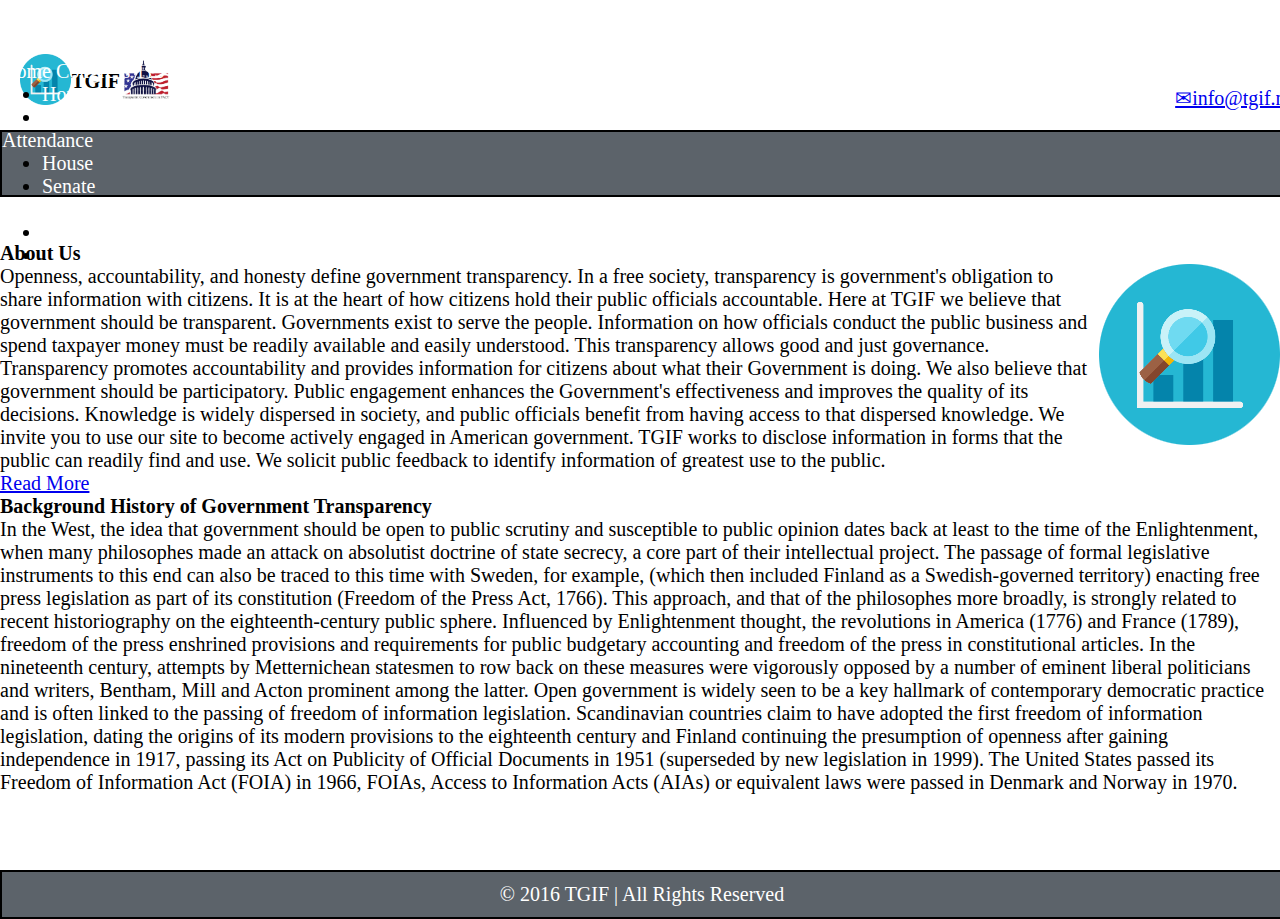
<file: index.html>
<!DOCTYPE html>
<html lang="en">
<head>
    <meta charset="UTF-8">
    <meta http-equiv="X-UA-Compatible" content="IE=edge">
    <meta name="viewport" content="width=device-width, initial-scale=1.0">
    <title>TGIF</title>
    <link href="https://cdn.jsdelivr.net/npm/bootstrap@5.0.1/dist/css/bootstrap.min.css" rel="stylesheet" integrity="sha384-+0n0xVW2eSR5OomGNYDnhzAbDsOXxcvSN1TPprVMTNDbiYZCxYbOOl7+AMvyTG2x" crossorigin="anonymous">
    <link rel="stylesheet" href="./styles/main.css">
    <link rel="shortcut icon" href="./img/favicon.png" type="image/x-icon">
</head>
<body>
  <div id="wrapper">
    <header>
        <div class="headerT">
            <div><img src="./img/favicon.png" alt="magnifier"></div>
            <div><h1>TGIF</h1></div>
            <div><img src="./img/logo.png" alt="logo" ></div>
        </div>
        <div>  
        <a href="mailto:info@tgif.net">&#9993;info@tgif.net</a>    
    </div>
    </header>
    <div class = "navbar">
        <nav>    
        <div class="dropdown">
            <a href="index.html">Home</a>

            <a class="btn btn-secondary dropdown-toggle" href="#" role="button" id="dropdownMenuLink" data-bs-toggle="dropdown" aria-expanded="false">
              Congress 113
            </a>
          
            <ul class="dropdown-menu" aria-labelledby="dropdownMenuLink">
              <li><a class="dropdown-item" href="./house_members.html">House</a></li>
              <li><a class="dropdown-item" href="./senate_members.html">Senate</a></li>
            </ul>
            <a class="btn btn-secondary dropdown-toggle" href="#" role="button" id="dropdownMenuLink" data-bs-toggle="dropdown" aria-expanded="false">
                Attendance
              </a>
            
              <ul class="dropdown-menu" aria-labelledby="dropdownMenuLink">
                <li><a class="dropdown-item" href="./house_attendance.html">House</a></li>
                <li><a class="dropdown-item" href="./senate_attendance.html">Senate</a></li>
              </ul>
              <a class="btn btn-secondary dropdown-toggle" href="#" role="button" id="dropdownMenuLink" data-bs-toggle="dropdown" aria-expanded="false">
                Party Loyalty
              </a>
            
              <ul class="dropdown-menu" aria-labelledby="dropdownMenuLink">
                <li><a class="dropdown-item" href="./house_party_loyalty.html">House</a></li>
                <li><a class="dropdown-item" href="./senate_party_loyalty.html">Senate</a></li>
              </ul>
          </div>
        </nav>        
    </div>
        <main>
            <section>
                <div class="section1">
                <div>
                <h2>About Us</h2>
<p>Openness, accountability, and honesty define government transparency. In a free society, transparency is government's obligation to share information with citizens. It is at the heart of how citizens hold their public officials accountable. Here at TGIF we believe that government should be transparent.

Governments exist to serve the people. Information on how officials conduct the public business and spend taxpayer money must be readily available and easily understood. This transparency allows good and just governance. Transparency promotes accountability and provides information for citizens about what their Government is doing.

We also believe that government should be participatory. Public engagement enhances the Government's effectiveness and improves the quality of its decisions. Knowledge is widely dispersed in society, and public officials benefit from having access to that dispersed knowledge. We invite you to use our site to become actively engaged in American government.

TGIF works to disclose information in forms that the public can readily find and use. We solicit public feedback to identify information of greatest use to the public.</p>
                </div>
                <div class="image"><img src="img/magnifier.png" alt="magnifier"></div>
            </div>
            </section>
            <section>
                <p>
                    <a class="btn btn-primary" data-bs-toggle="collapse" href="#multiCollapseExample1" role="button" aria-expanded="false" aria-controls="multiCollapseExample1">Read More</a>
                  </p>
                  <div class="row">
                    <div class="col">
                      <div class="collapse multi-collapse" id="multiCollapseExample1">
                        <div class="card card-body">
                            <h3>Background History of Government Transparency</h3>
                            <p>In the West, the idea that government should be open to public scrutiny and susceptible to public opinion dates back at least to the time of the Enlightenment, when many philosophes made an attack on absolutist doctrine of state secrecy, a core part of their intellectual project. The passage of formal legislative instruments to this end can also be traced to this time with Sweden, for example, (which then included Finland as a Swedish-governed territory) enacting free press legislation as part of its constitution (Freedom of the Press Act, 1766). This approach, and that of the philosophes more broadly, is strongly related to recent historiography on the eighteenth-century public sphere.

                                Influenced by Enlightenment thought, the revolutions in America (1776) and France (1789), freedom of the press enshrined provisions and requirements for public budgetary accounting and freedom of the press in constitutional articles. In the nineteenth century, attempts by Metternichean statesmen to row back on these measures were vigorously opposed by a number of eminent liberal politicians and writers, Bentham, Mill and Acton prominent among the latter.
                                
                                Open government is widely seen to be a key hallmark of contemporary democratic practice and is often linked to the passing of freedom of information legislation. Scandinavian countries claim to have adopted the first freedom of information legislation, dating the origins of its modern provisions to the eighteenth century and Finland continuing the presumption of openness after gaining independence in 1917, passing its Act on Publicity of Official Documents in 1951 (superseded by new legislation in 1999).
                                
                                The United States passed its Freedom of Information Act (FOIA) in 1966, FOIAs, Access to Information Acts (AIAs) or equivalent laws were passed in Denmark and Norway in 1970.</p>
            
                        </div>
                      </div>
                    </div>
                    <div class="col">
                      <div class="collapse multi-collapse" id="multiCollapseExample2">
                        <div class="card card-body">
                        </div>
                      </div>
                    </div>
                  </div>
            </section> 

        </main>
        <footer>
            &copy; 2016 TGIF | All Rights Reserved
        </footer>
    </div>

    
<script src="https://cdn.jsdelivr.net/npm/bootstrap@5.0.1/dist/js/bootstrap.bundle.min.js" integrity="sha384-gtEjrD/SeCtmISkJkNUaaKMoLD0//ElJ19smozuHV6z3Iehds+3Ulb9Bn9Plx0x4" crossorigin="anonymous"></script>

</body>
</html>
</file>
<file: styles/main.css>
html * {
    margin: 0;
    box-sizing: center;
    font-size: 20px;
} 


header{
    width: 100vw;
    height: 10vh;
    display: flex;
    justify-content: space-between;
    align-items: flex-end;
    font-size: 23px;
    padding: 20px;


}
header img{
    width: 4vw;

}


.headerT{
    display:flex;
    align-items:center;
    justify-content: flex-start;
}

nav{
    width: 100vw; 
    height:7vh;
    background-color:#5c636a;
    display:flex;
    justify-content: flex-start;
    align-items: center;
    text-decoration:none;
    border: 2px solid black;
    
}
nav a{
    text-decoration: none;
    color:white;
}

main{
    width: 100vw;
    height:73vh;
    overflow:auto;
      
}

div.ex1 {
    background-color: lightblue;
    height: 40px;
    width: 200px;
    overflow-y: scroll;
  }
footer{
    width: 100vw;
    height:5vh;
    background-color:#5c636a;
    display:flex;
    justify-content: center;
    align-items: center;
    border: 2px solid black;
    color:white    ;
    margin-top: 1rem;
}

.section1{
    display:flex;
    flex-direction: row;
    align-items: center;
    margin-top: 5vh;
}

.table-sortable :not(a){
    width:100vw;
    border: 2px solid black;
    text-align:center;
    font-size: 18px;
}

div.firstMain{
    width: 100vw;
    display:flex;
    align-items:top;
    padding: 20px;
    
}


div.firstMain2{
    margin-left: 5vw;
    text-align: end;
    margin-right: 5vw;

}

table :not(a){
    width:95vw;
    border: 2px solid black;
    text-align:center;
    font-size: 18px;
}

div.bottomContainer{
    display:flex;
    justify-content:center;
}

div.leastDiv, div.mostDiv{
    padding: 10px;
    overflow: auto;
    height: 43vh;
}
</file>
